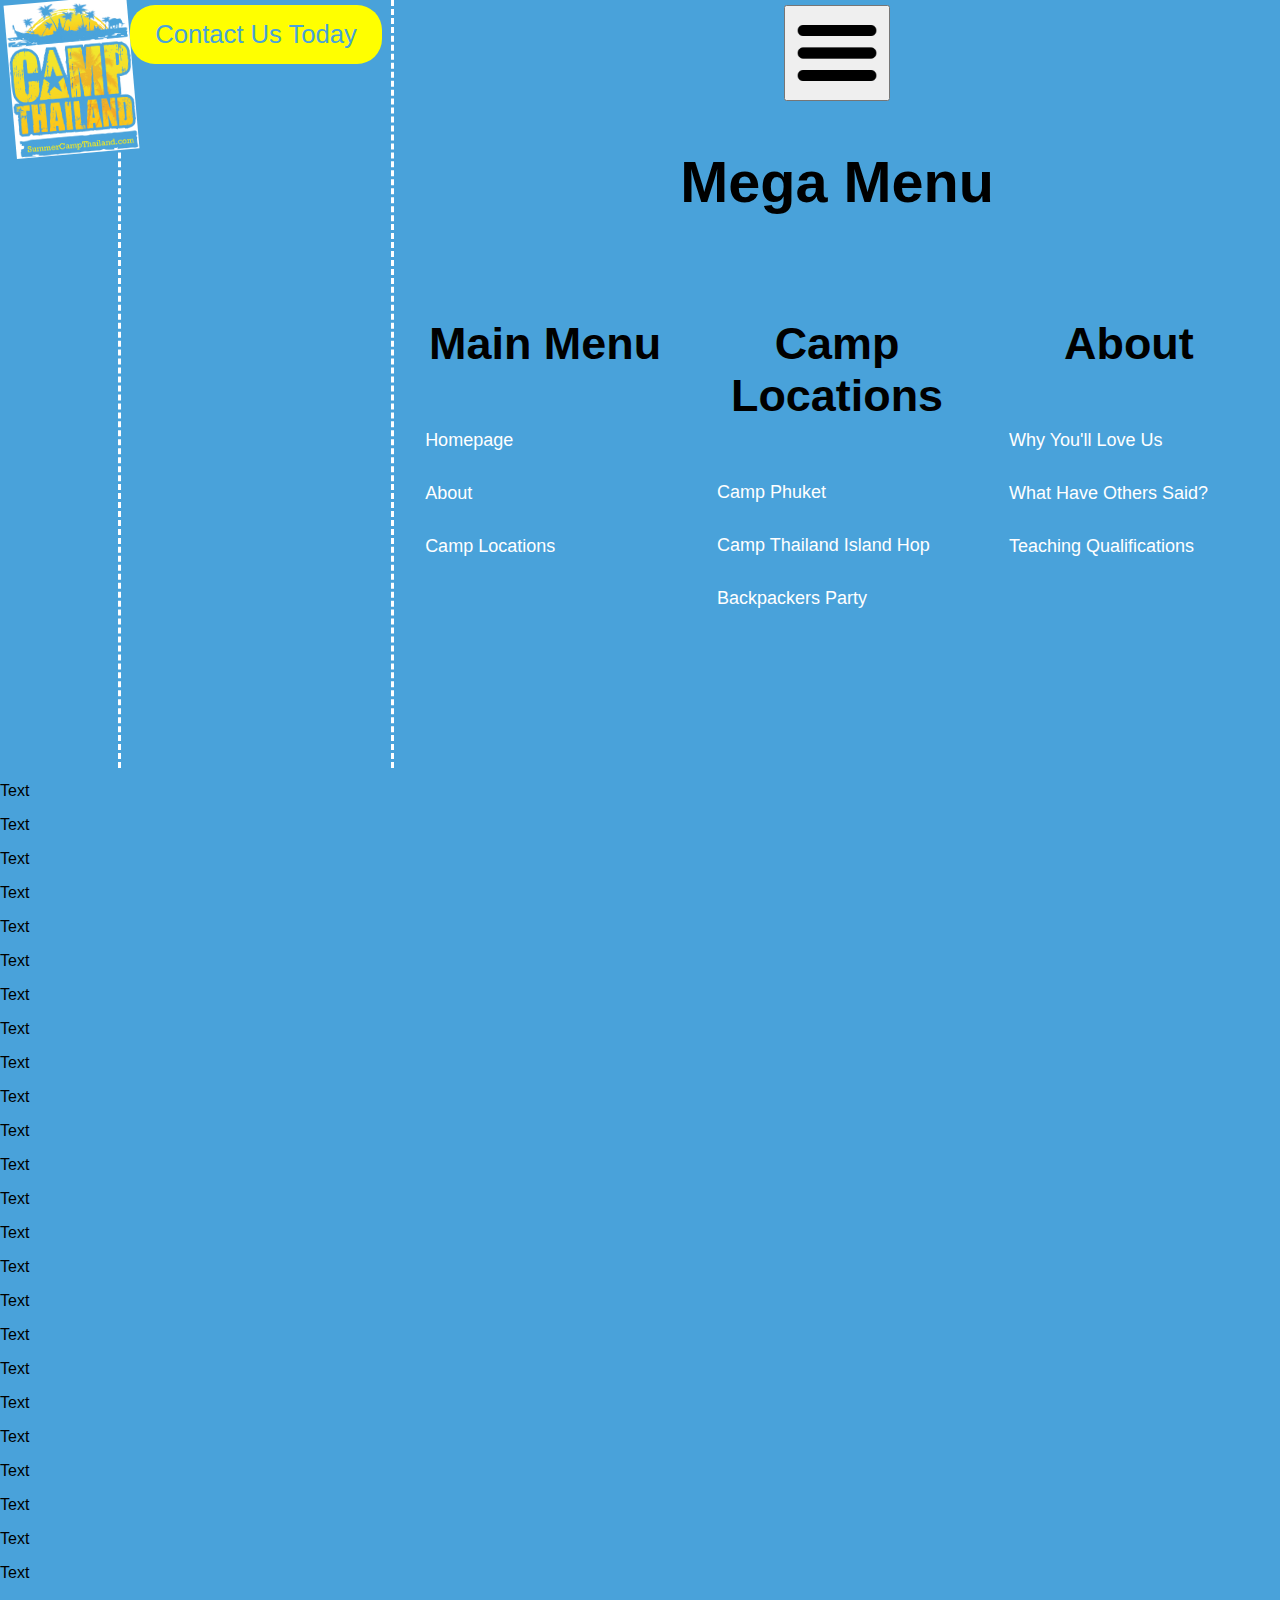
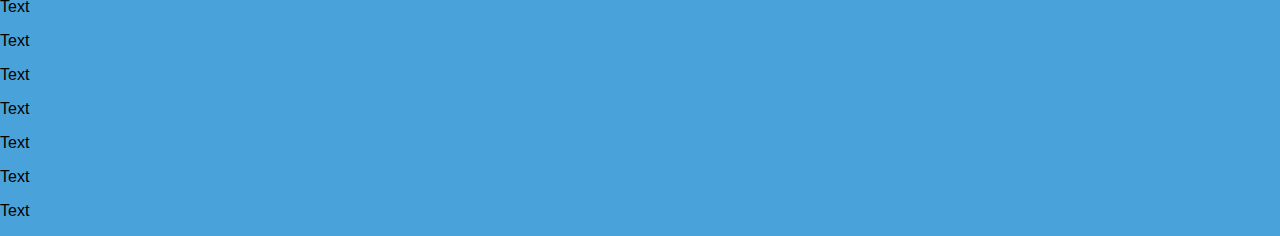
<file: Test.html>
<html lang = "en-UK"></html>
 <head>
 <meta charset = "UTF-8">
 <meta name="viewport" content="width=device-width, initial-scale=1.0">
 <link rel="stylesheet" type="text/css" href="./CSS/Style.css">
 <title></title>
 <style>
 background-color:black;
</style>
 </head>
 <body>
 <ul>
 <section class="grid-container">
   <div class="griditem1">
   <img class="Image" src="./images/Thailand.jpg" alt="MissingTextures"style="width:auto;height:12vw;"><button class="button" href="https://www.google.com/" style="color:#49a2da;">APPLY NOW!</button>
   </div>
   <div class="griditem2">
      <button class="button2" href="https://www.google.com/" style="color:#49a2da;">Contact Us Today</button>
   </div>
   <div class="griditem3">
	<div class="dropdown">
    <button class="dropbtn"><img class="Menu" src="./images/menu.png" alt="MissingTextures"style="max-    width:10vw;max-height:10vh;"></button>
    <div class="dropdown-content">
      <div class="header">
        <h2>Mega Menu</h2>
      </div>   
      <div class="row">
        <div class="column">
          <h3>Main Menu</h3>
          <a href="#">Homepage</a>
          <a href="#">About</a>
          <a href="#">Camp Locations</a>
        </div>
        <div class="column">
          <h3>Camp Locations</h3>
          <a href="#">Camp Phuket</a>
          <a href="#">Camp Thailand Island Hop</a>
          <a href="#">Backpackers Party</a>
        </div>
        <div class="column">
          <h3>About</h3>
          <a href="#">Why You'll Love Us</a>
          <a href="#">What Have Others Said?</a>
          <a href="#">Teaching Qualifications</a>
        </div>
      </div>
    </div>
  </div> 
 </div>
 </section>
</ul>

<p>Text</p>
<p>Text</p>
<p>Text</p>
<p>Text</p>
<p>Text</p>
<p>Text</p>
<p>Text</p>
<p>Text</p>
<p>Text</p>
<p>Text</p>
<p>Text</p>
<p>Text</p>
<p>Text</p>
<p>Text</p>
<p>Text</p>
<p>Text</p>
<p>Text</p>
<p>Text</p>
<p>Text</p>
<p>Text</p>
<p>Text</p>
<p>Text</p>
<p>Text</p>
<p>Text</p>
<p>Text</p>
<p>Text</p>
<p>Text</p>
<p>Text</p>
<p>Text</p>
<p>Text</p>
<p>Text</p>
<p>Text</p>
<p>Text</p>
<p>Text</p>
<p>Text</p>
<p>Text</p>
<p>Text</p>
<p>Text</p>
<p>Text</p>
<p>Text</p>
<p>Text</p>
<p>Text</p>
<p>Text</p>
<p>Text</p>
<p>Text</p>
<p>Text</p>
<p>Text</p>
<p>Text</p>
<p>Text</p>
<p>Text</p>
<p>Text</p>
<p>Text</p>
<p>Text</p>
<p>Text</p>
 
 
 
 
 
 
 
 
 
 
 
 
 </body>
</file>
<file: CSS/Style.css>
body {
  background-color:#49a2da;
  margin:0;
  padding:0;
  }
  h1 {
  background-color:white;
  }
 .Image{
    position: absolute;
    z-index: 3;
    left: 10px;
    top: 0px;
    -webkit-transform: rotate(355deg);
    -moz-transform: rotate(355deg);
    -o-transform: rotate(355deg);
    -ms-transform: rotate(355deg);
    transform: rotate(355deg);
 }
body {font-family: Arial;color;}

/*Navigation buttons*/
.button3{
  background-color: white;
  border-radius: 25px;
  border: none;
  padding: 15px 25px;
  font-size: 2vw;
  cursor: pointer;
}
.button2{
  background-color: yellow;
  border-radius: 25px;
  border: none;
  padding: 15px 25px;
  font-size: 2vw;
  cursor: pointer;
  text-decoration: none;
}

.button3{
  background-color: white;
  border-radius: 25px;
  border: none;
  padding: 15px 25px;
  font-size: 2vw;
  cursor: pointer;
  text-decoration: none;
}


/*Navigation Grid*/
[class^="griditem"] {
  color: black;
  text-align: center;
  font-size: 3rem;
  background-color: #49a2da;
  font-size:3vw;
  padding:5px;
  border-color:white;
}


.grid-container {
    display:grid;
    grid-template-areas: "contact contact contact contact contact contact logo logo logo logo logo menu menu";
    text-align:center;
}

.griditem1 {
  grid-area: contact;
  text-align:center;
}
.griditem2 {
  border-left-style: dashed;
  border-right-style: dashed;
  grid-area: logo;
  text-align:center;
}
.griditem3 {
   grid-area:menu;
}


[class^="image-item"] {
  color: black;
  text-align: center;
  font-size:3vw;
  padding:5px;
  border-color:white;
}

/*SlideShow*/

.dot {
  cursor: pointer;
  height: 15px;
  width: 15px;
  margin: 0 2px;
  background-color: #bbb;
  border-radius: 50%;
  display: inline-block;
  transition: background-color 0.6s ease;
}
/* Next & previous buttons */
.prev, .next {
  cursor: pointer;
  position: absolute;
  width: auto;
  padding: 16px;
  margin-top: -22px;
  color: white;
  font-weight: bold;
  font-size: 18px;
  transition: 0.6s ease;
  border-radius: 0 3px 3px 0;
  user-select: none;
}

/* Position the "next button" to the right */
.next {
  right: 0;
  border-radius: 3px 0 0 3px;
}

/* On hover, add a black background color with a little bit see-through */
.prev:hover, .next:hover {
  background-color: rgba(0,0,0,0.8);
}

.image-container {
    display:grid;
    grid-template-areas: "pic pic pic info info";
}

.image-item1 {
  grid-area: pic;
  text-align:right;
  background-color: black;
}
.image-item2 {
  border-left-style: dashed;
  grid-area: info;
  text-align:center;
  background-color: #49a2da;
}

.images{
}

* {
  box-sizing: border-box;
}


.CTImages{
  width: 100%;
  height: 100%;
  position: contain;
}


/*Navigation Bar*/
ul {
  margin: 0;
  padding: 0;
  background-color: #333;
  position: fixed;
  top: 0;
  width: 100%;
}

/*Hero Image*/

.hero {
    width: 100%;
    height: 100vh;
	  display: flex;
    justify-content: center;
    align-items: center;
    text-align:center;
	  background-image: url("../images/phuket.jpg");
    background-size: cover;
    background-repeat: no-repeat;
    background-attachment: absolute;
}



.hero .btn {
    /* Positioning and sizing */
    display: block;
    width: 200px;

    /* Padding and margins */
    padding: 1em;
    margin-top: 50px;
    margin-left: auto;
    margin-right: auto;
    background-color: white;

    /* Text styles */
    color: black;
    text-decoration: none;
    font-size: 1.5em;

    /* Border styles */
    border: 3px solid black;
    border-radius: 20px;
}


/*Menu bar*/

.overlay {
  height: 100%;
  width: 0;
  position: fixed;
  z-index: 10;
  top: 0;
  left: 0;
  background-color: #49a2da;
  background-color:#49a2da;
  opacity:0.8;
  overflow-x: hidden;
  transition: 0.5s;
}

.overlay-content {
  position: relative;
  top: 25%;
  width: 100%;
  text-align: center;
  margin-top: 30px;
}

.overlay a {
  padding: 8px;
  text-decoration: none;
  font-size: 36px;
  color: #818181;
  display: block;
  transition: 0.3s;
}

.overlay a:hover, .overlay a:focus {
  color: #f1f1f1;
}

.overlay .closebtn {
  position: absolute;
  top: 20px;
  right: 45px;
  font-size: 60px;
}

.column {
  float: left;
  width: 33.33%;
  padding: 10px;
  height: 500px;
}

.column a {
  float: none;
  color: black;
  padding: 16px;
  text-decoration: none;
  display: block;
  text-align: left;
  color:white;
  font-size:2vh;
}

.column a:hover {
  background-color: #ddd;
}


.row:after {
  content: "";
  display: table;
  clear: both;
}

.Bar{
	position:contain;
}



/*Contacts Page*/


#Contact{
  background-color: yellow;
  padding:100px;
}





























/*Introduction*/



/*Camp Thailand is offering you(and other young people like you!)an amazing opportunity within South East Asia. Our three week programme will provide you the chance to experience an incredible adventure in one of the most beautiful countries in the Pacific. Our locations,each with their own unique and stunning features, are amongst the most incredible in all of Asia - ranging from the Idyllic Camp Phuket and Camp Chiang Mai to the adventure-filled Backpackers Party and Camp Elephant - with each presenting their own activities ranging from island hopping through to temple touring. This acts as the backdrop for your personal growth, building of crucial skills, and making of phenomenal new friendships - all accomplished whilst making a positive impact on the world around you!. So, if you feel you're up to the challenge, then apply today!*/



@media screen and (max-width: 1000px) {
  .Image{
    position: absolute;
    z-index: 3;
    left: 0px;
    top: 0px;
    -webkit-transform: rotate(355deg);
    -moz-transform: rotate(355deg);
    -o-transform: rotate(355deg);
    -ms-transform: rotate(355deg);
    transform: rotate(355deg);
 }

 .hero {
    width: 100%;
    height: 100vh;
	  display: flex;
    justify-content: center;
    align-items: center;

	text-align: center;

	  background-image: url("../images/Background.jpg");
    background-size: cover;
    background-repeat: no-repeat;
    background-attachment: absolute;
}
.overlay a {font-size: 20px}
  .overlay .closebtn {
  font-size: 40px;
  top: 15px;
  right: 35px;
  }

}
</file>
